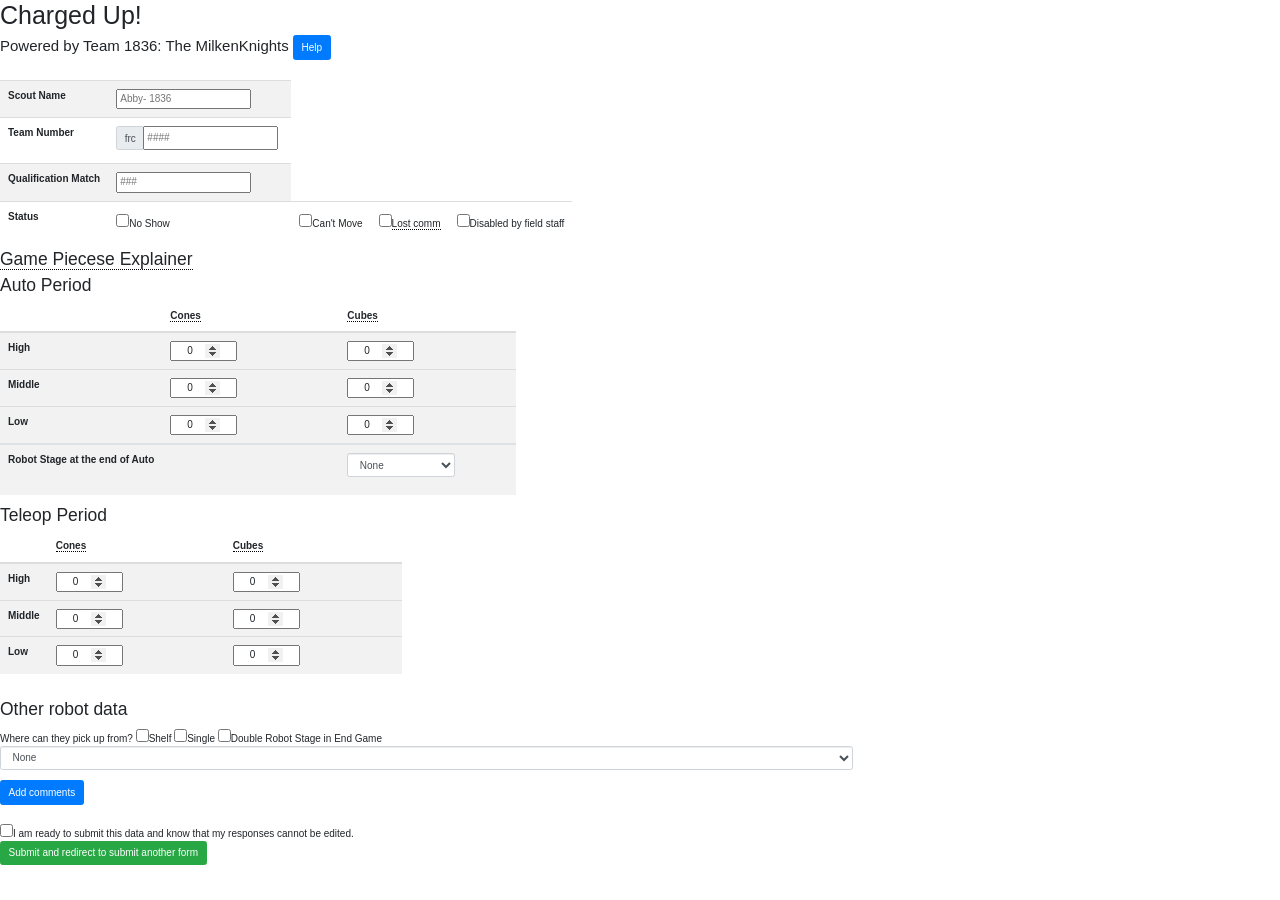
<file: index.html>
<!doctype html>
<!-- SCOUTING FORM FOR FIRST ROBOTICS COMPETITION.
   ......Designed by Abby Fischler
   ......for the 2023 season (Charged Up)
   ......for Team 1836: The MilkenKnights
   ......
   ......Free to reuse and modify, please leave credit exposed on form or in source code.
   ......
   ......Support for form creators: abigail.fischler@gmail.com
   ......
   ......Support for users: contact your team, please.-->
<head>
   <meta charset="utf-8">
   <!-- Bootstrap CSS -->
   <link rel="stylesheet" href="main.css">
   <link rel="icon" type="image/x-icon" href="favicon.ico" />
   <title>MK Charged Up 2023</title>
   <script src="https://ajax.googleapis.com/ajax/libs/jquery/3.3.1/jquery.min.js"></script>
   <script src="https://maxcdn.bootstrapcdn.com/bootstrap/3.4.0/js/bootstrap.min.js"></script>
   <style type="text/css">
      a {
      border-bottom: 1px dotted #000;
      text-decoration: none;
      }
   </style>
</head>
<body>
   <h1>Charged Up!</h1>
   <h4>
      Powered by Team 1836: The MilkenKnights
      <!-- This is a help box. When clicking "Help" or whatever
         you change it to, the dropdown within div id "help" will
         display. -->
      <a class="btn btn-primary btn-small" data-toggle="collapse" href="#help" role="button" aria-expanded="false" aria-controls="comments">
      Help
      </a>
   </h4>
   <br>
   <div class="collapse" id="help">
      <div class="card card-body">
         <p>Enter <b>your</b> name and the number of the <b>team you are scouting</b> before you begin.
            <a href="mailto:abigail.fischler@gmail.com" target="_blank" class="btn btn-secondary">General feedback about the form? Click to email Abby.</a>
      </div>
   </div>
   <!--FORM POST LINK. THE SCRIPT NEEDS TO HAVE A NEW VERSION DEPLOYED VIA GOOGLE SCRIPT AFTER ALL CHANGES.
      Important notes:
      * Make sure your link follows the format "https://scripts.google.com/macros/s/some-long-key/exec"
      * The header rows need to match the field exactly as they are written on the form.
      * Use ONE FORM PER SEASON (i.e. do not make a new form for new events or added/removed data. Just add more columns as needed).
      -->
   <form id="gform" method="POST" class="pure-form pure-form-stacked" action="https://script.google.com/a/milkenschool.org/macros/s/AKfycbwHosE1m-6B_-44ZCKLFtnlOjcqw9c77XBuIBuZbQ/exec">
      <!-- Form write key. The key in "value" should be something
         unique (as in, not an event code or something re-used year to year.
         I usually use the format mk<<shortname>><<eventcode>> (e.g. mk2019vegasnvlv).
         Make sure if you share this source code with other teams, you change the
         placeholder value, lest they get your data!
         
         This key makes it so that you can use the same form for the whole year but then
         extract the data only for one event at a time. It is also an easy way to test the
         data and test different versions of the form (e.g. mktest1, mktest2, etc.).
         
         It is also very important to keep it hidden. That way, users can't change it
         by accident. If they do, the data is much harder to get later. (Aside:
         hidden="hidden" is redundant but parallel. You can always just write hidden).
         -->
      <input type="text" name="formwritekey" value="milkenknights2020laregional" hidden="hidden" placeholder="event save destination"></input>
      <!--Prematch table-->
      <table id="tablePreview" class="table table-striped table-sm table-borderless table-responsive align-middle">
         <tbody>
            <tr>
               <th scope="row">Scout Name</th>
               <td><input name="scout" type="text" placeholder="Abby- 1836" required></input></td>
            </tr>
            <tr>
               <th scope="row">Team Number</th>
               <td>
                  <div class="input-group mb-2 mr-sm-2">
                     <div class="input-group-prepend">
                        <div class="input-group-text">frc</div>
                     </div>
                     <input name="team" type="text" placeholder="####" maxlength="4" pattern="[0-9].{0,}" title="Team number only. 1 to 4 numbers." required></input>
                  </div>
               </td>
            </tr>
            <tr>
               <th>Qualification Match</th>
               <td>
                  <input name="matchnumber" type="text" placeholder="###" maxlength="3" pattern="[0-9].{0,}" title="Match number only. 1 to 3 numbers." required></input>
               </td>
            </tr>
            <tr>
               <th scope="row">Status</th>
               <!-- No Show is currently hidden. This is because based on the 2019 API
                  from FIRST, it can be determined if a team was a no show without needing
                  a human to collect it. If you need to know in the future, you can uncomment it.-->
               <td><input type="checkbox" name="noshow" value="noshow">No Show</input> </td>
               <td> <input type="checkbox" name="cantmove" value="cantmove">Can't Move</input></td>
               <td>  <input type="checkbox" name="lostcom" value="lostcomm"><a data-toggle="tooltip" title="RSL is solid or turns off mid-match">Lost comm</a></input></td>
               <td>  <input type="checkbox" id="myCheck" onclick="myFunction()" name="disabled" value="disabled">Disabled by field staff</input></td>
            </tr>
         </tbody>
      </table>
      <p id="text" style="display:none">      <textarea placeholder="Please describe why the robot was disabled." name="dbfs" cols="50" rows="5"></textarea></p>
      <h3><a data-toggle="tooltip" title="<img class='img-thumbnail' src='explain.png'/>">Game Piecese Explainer </a></h3>

      <h3>Auto Period</h3>
      <table id="tablePreview" class="table table-striped table-sm table-borderless table-responsive align-middle">
        <thead>
           <tr>
              <th></th>
              <th><a data-toggle="tooltip" title="<img class='img-thumbnail' src='cone.png'/>">Cones</a></th>
              <th><a data-toggle="tooltip" title="<img class='img-thumbnail' src='cubes.png'/>">Cubes</a></th>
           </tr>
        </thead>
        <tbody>
           <tr>
              <th scope="row">High</th>
              <td><input class="col-5"  type="number" required placeholder="##" value="0"></input></td>
              <td><input class="col-5"  type="number" required placeholder="##" value="0"></input></td>
           </tr>
           <tr></tr>
           <th scope="row">Middle</th>
           <td><input class="col-5" type="number" required placeholder="##" value="0"></input></td>
           <td><input class="col-5" type="number" required placeholder="##" value="0"></input></td>
           <tr></tr>
           <th scope="row">Low</th>
           <td><input class="col-5"  type="number" required placeholder="##" value="0"></input></td>
           <td><input class="col-5"  type="number" required placeholder="##" value="0"></input></td>
           </tr>
        </tbody>
        <tr>
          <th scope="row">Robot Stage at the end of Auto</th>
          <td></td>
          <td>
             <div class="form-group">
                <select class="form-control col-8" name="endgame">
                   <option value="0">None</option>
                   <option value="parked">Docked</option>
                   <option value="hung">Engaged</option>
                   <option value="hung">Parked</option>
                </select>
             </div>
          </td>
       </tr>
     </table>
      
           <h3>Teleop Period</h3>
      <!--main table-->
      <table id="tablePreview" class="table table-striped table-sm table-borderless table-responsive align-middle">
        <thead>
           <tr>
              <th></th>
              <th><a data-toggle="tooltip" title="<img class='img-thumbnail' src='cone.png'/>">Cones</a></th>
              <th><a data-toggle="tooltip" title="<img class='img-thumbnail' src='cubes.png'/>">Cubes</a></th>
           </tr>
        </thead>
        <tbody>
           <tr>
              <th scope="row">High</th>
              <td><input class="col-5"  type="number" required placeholder="##" value="0"></input></td>
              <td><input class="col-5"  type="number" required placeholder="##" value="0"></input></td>
           </tr>
           <tr></tr>
           <th scope="row">Middle</th>
           <td><input class="col-5" type="number" required placeholder="##" value="0"></input></td>
           <td><input class="col-5" type="number" required placeholder="##" value="0"></input></td>
           <tr></tr>
           <th scope="row">Low</th>
           <td><input class="col-5"  type="number" required placeholder="##" value="0"></input></td>
           <td><input class="col-5"  type="number" required placeholder="##" value="0"></input></td>
           </tr>
           </tr>
        </tbody>
     </table>
<br>
<h3>Other robot data</h3>
     <th scope="row">Where can they pick up from?
    </th>
    <td>          <input type="checkbox" name="bad" value="bad">Shelf</input></td>
    <td>  <input type="checkbox" name="ok" value="ok">Single</td>
    <td>  <input type="checkbox" id="myCheck" onclick="myFunction()" name="mostly" value="disabled">Double</input></td>
    <tr>
       <th scope="row">Robot Stage in End Game</th>
       <td></td>
       <td>
          <div class="form-group">
             <select class="form-control col-8" name="endgame">
                <option value="0">None</option>
                <option value="parked">Docked</option>
                <option value="hung">Engaged</option>
                <option value="hung">Parked</option>
             </select>
          </div>
       </td>







      <a class="btn btn-primary btn-small" data-toggle="collapse" href="#comments" role="button" aria-expanded="false" aria-controls="comments">
      Add comments
      </a>
      <div class="collapse" id="comments">
         <div class="card card-body">
            <textarea name="comments" cols="50" rows="5"></textarea>
         </div>
      </div>
      <br><br><input type="checkbox" name="confirm" value="complete" required>I am ready to submit this data and know that my responses cannot be edited.</input>
      <br><input class="btn btn-success" type="submit" value="Submit and redirect to submit another form"></input>
      <!--<br><br>
         <i>Note: fields which are <input type="text" disabled="disabled" hidden="hidden" value="disabled"></input> are calculated automatically from official API data.</i>-->
   </form>
   <!-- This series of scripts esentially makes better tooltips (the things you scroll over for help text) -->
   <script>
      $( "#spinner" ).spinner();
   </script>
   <script>
      $(document).ready(function(){
        $('[data-toggle="tooltip"]').tooltip();
      });
   </script>
   <script>
      $('a[data-toggle="tooltip"]').tooltip({
          animated: 'fade',
          placement: 'bottom',
          html: true
      });
   </script>
   <!-- Tool tips don't nativley work on touch screen (which sucks since the primary application
      of this form is for use on mobile phones) but the touchHover script fixes that! -->
   <script>
      /**
      * touchHover.js
      *
      * Create tooltips on mouseover or on click (for supporting touch interfaces).
      *
      * @author C. Scott Asbach
      */
      
      $(document).ready(function() {
      
      /**
      * store the value of and then remove the title attributes from the
      * abbreviations (thus removing the default tooltip functionality of
         * the abbreviations)
      */
      $('abbr').each(function(){
      
      $(this).data('title',$(this).attr('title'));
      $(this).removeAttr('title');
      
      });
      
        /**
      * when abbreviations are mouseover-ed show a tooltip with the data from the title attribute
      */
      $('abbr').mouseover(function() {
      
      // first remove all existing abbreviation tooltips
      $('abbr').next('.tooltip').remove();
      
      // create the tooltip
      $(this).after('<span class="tooltip">' + $(this).data('title') + '</span>');
      
      // position the tooltip 4 pixels above and 4 pixels to the left of the abbreviation
      var left = $(this).position().left + $(this).width() + 4;
      var top = $(this).position().top - 4;
      $(this).next().css('left',left);
      $(this).next().css('top',top);
      
      });
      
        /**
      * when abbreviations are clicked trigger their mouseover event then fade the tooltip
      * (this is friendly to touch interfaces)
      */
      $('abbr').click(function(){
      
      $(this).mouseover();
      
      // after a slight 2 second fade, fade out the tooltip for 1 second
      $(this).next().animate({opacity: 0.9},{duration: 2000, complete: function(){
      	$(this).fadeOut(1000);
      }});
      
      });
      
      /**
      * Remove the tooltip on abbreviation mouseout
      */
      $('abbr').mouseout(function(){
      
      $(this).next('.tooltip').remove();
      
      });
      
      });
   </script>
   <script src="main.js"></script>
   <script>
      function myFunction() {
      // Get the checkbox
      var checkBox = document.getElementById("myCheck");
      // Get the output text
      var text = document.getElementById("text");
      
      // If the checkbox is checked, display the output text
      if (checkBox.checked == true){
      text.style.display = "block";
      } else {
      text.style.display = "none";
      }
      }
   </script>
</body>
</html>
</file>
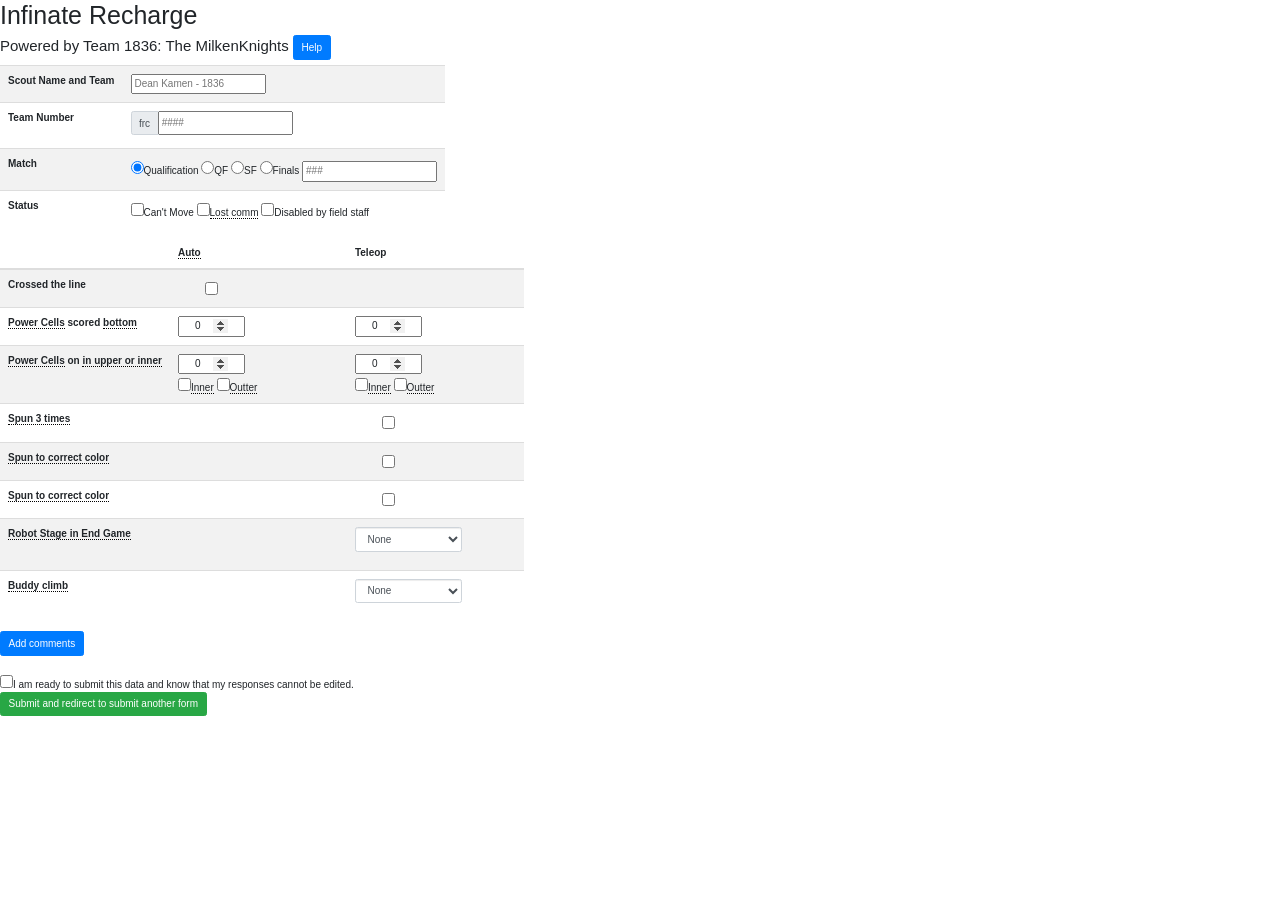
<file: mkscout/index.html>
<!doctype html>
<!-- SCOUTING FORM FOR FIRST ROBOTICS COMPETITION.
......Designed by Jared Hasen-Klein (hub.jaredhk.com)
......for the 2019 season (Deep Space)
......for Team 1836: The MilkenKnights
......
......Free to reuse and modify, please leave credit exposed on form or in source code.
......
......Support for form creators: jhasenklein@gmail.com
......
......Support for users: contact your team, please.-->
<html lang="en">
  <head>
    <meta charset="utf-8">
    <meta name="viewport" content="width=device-width, initial-scale=1, shrink-to-fit=no">
    <!-- Bootstrap CSS -->
    <link rel="stylesheet" href="main.css">
    <link rel="icon" type="image/x-icon" href="favicon.ico" />
    <title>Scouting 2019</title>
    <script src="https://ajax.googleapis.com/ajax/libs/jquery/3.3.1/jquery.min.js"></script>
    <script src="https://maxcdn.bootstrapcdn.com/bootstrap/3.4.0/js/bootstrap.min.js"></script>
    <style type="text/css">
a {
    border-bottom: 1px dotted #000;
    text-decoration: none;
}
</style>
  </head>
  <body>
<!-- Title. It is helpful to put the event and year clearly
at the top in varrying colors for testing purposes and so
that it is clear to users -->

    <h1>Infinate Recharge</h1>
    <h4>Powered by Team 1836: The MilkenKnights

<!-- This is a help box. When clicking "Help" or whatever
you change it to, the dropdown within div id "help" will
display. -->
	    <a class="btn btn-primary btn-small" data-toggle="collapse" href="#help" role="button" aria-expanded="false" aria-controls="comments">
     Help
   </a></h4><div class="collapse" id="help">
    <div class="card card-body">
    <p>Enter <b>your</b> name and the number of the <b>team you are scouting</b> before you begin.
      If a team does not show up, you do not have to fill out this form. Rather, watch the match and record comments in Slack.
      Hover over something if you don't know what it means and always ask if you don't understand. <a href="sms:3103675159" class="btn btn-warning">Something not working? Click to text Abby.</a>
      <a href="mailto:jhasenklein@gmail.com" target="_blank" class="btn btn-secondary">General feedback about the form? Click to email Jared.</a>
    </div></div>

<!--FORM POST LINK. THE SCRIPT NEEDS TO HAVE A NEW VERSION DEPLOYED VIA GOOGLE SCRIPT AFTER ALL CHANGES.
Important notes:
* Make sure your link follows the format "https://scripts.google.com/macros/s/some-long-key/exec"
* The header rows need to match the field exactly as they are written on the form.
* Use ONE FORM PER SEASON (i.e. do not make a new form for new events or added/removed data. Just add more columns as needed).
-->

    <form id="gform" method="POST" class="pure-form pure-form-stacked" action="https://script.google.com/macros/s/AKfycbwDEKVKZg3InBpCgIMBwSAlMIyj5Z-iBtfLtJn7uEukUunvnd0/exec">

<!-- Form write key. The key in "value" should be something
unique (as in, not an event code or something re-used year to year.
I usually use the format mk<<shortname>><<eventcode>> (e.g. mk2019vegasnvlv).
Make sure if you share this source code with other teams, you change the
placeholder value, lest they get your data!

This key makes it so that you can use the same form for the whole year but then
extract the data only for one event at a time. It is also an easy way to test the
data and test different versions of the form (e.g. mktest1, mktest2, etc.).

It is also very important to keep it hidden. That way, users can't change it
by accident. If they do, the data is much harder to get later. (Aside:
hidden="hidden" is redundant but parallel. You can always just write hidden).
-->
	    <input type="text" name="formwritekey" value="mk2019vegasnvlv" hidden="hidden" placeholder="event save destination"></input>



<!--Prematch table-->
      <table id="tablePreview" class="table table-striped table-sm table-borderless table-responsive align-middle">
      <tbody>
        <tr>
          <th scope="row">Scout Name and Team</th>
          <td><input name="scout" type="text" placeholder="Dean Kamen - 1836" required></input></td>
        </tr>
        <tr>
          <th scope="row">Team Number</th>
          <td>      <div class="input-group mb-2 mr-sm-2">
                  <div class="input-group-prepend">
                    <div class="input-group-text">frc</div>
                  </div>
                <input name="team" type="text" placeholder="####" maxlength="4" pattern="[0-9].{0,}" title="Team number only. 1 to 4 numbers." required></input>
                </div></td>
        </tr>
        <tr>
          <th scope="row">Match</th>
          <td><input type="radio" name="matchtype" value="qm" checked="checked">Qualification</input>
              <input type="radio" name="matchtype" value="qf">QF</input>
              <input type="radio" name="matchtype" value="sf">SF</input>
              <input type="radio" name="matchtype" value="f">Finals</input>
<!-- The pattern ensures that users can only enter valid match numbers-->
<input name="matchnumber" type="text" placeholder="###" maxlength="3" pattern="[0-9].{0,}" title="Match number only. 1 to 3 numbers." required></input></td>
        </tr>
        <tr>
          <th scope="row">Status</th>
          <td>
  <!-- No Show is currently hidden. This is because based on the 2019 API
from FIRST, it can be determined if a team was a no show without needing
a human to collect it. If you need to know in the future, you can uncomment it.-->
		  <!--<input type="checkbox" name="noshow" value="noshow" disabled="disabled" hidden="hidden">No Show</input>-->
          <input type="checkbox" name="cantmove" value="cantmove">Can't Move</input>
          <input type="checkbox" name="lostcom" value="lostcomm"><a data-toggle="tooltip" title="RSL is solid or turns off mid-match">Lost comm</a></input>
          <input type="checkbox" id="myCheck" onclick="myFunction()" name="disabled" value="disabled">Disabled by field staff</input></td>
        </tr>
      </tbody>
    </table>
    <p id="text" style="display:none">      <textarea placeholder="Please describe why the robot was disabled." name="dbfs" cols="50" rows="5"></textarea>
</p>

<!--main table-->
    <table id="tablePreview" class="table table-striped table-sm table-borderless table-responsive align-middle">
      <thead>
        <tr>
          <th></th>
          <th><a data-toggle="tooltip" title="First 15 seconds, pre programmed.">Auto</a></th>
          <th>Teleop</th>
        </tr>
      </thead>
    <tbody>
      <!-- The deploy from x data is also exposed via the API. -->

	    <!-- <tr>
        <th scope="row">Deploy from <a data-toggle="tooltip" title="<img class='img-thumbnail' src='platform.jpg'/>" rel="tooltip">HAB</a></th>
      <td>
      <div class="form-group">
        <select class="form-control col-8" name="deployfromhab" disabled="disabled" hidden="hidden">
          <option value="none">None</option>
          <option value="L1">Cross from Level 1</option>
          <option value="L2">Cross from Level 2</option>
        </select>
      </div>
      <input type="checkbox" name="habauto" value="auto">Auto</input>

    </td>
        <td></td>
      </tr> -->
      <tr>
        <th scope="row">Crossed the line</th>
        <td><input class="col-5" name="cross-in-auto" type="checkbox" value="crossed"></input></td>
          <td></td>
      </tr>
      <tr>
        <th scope="row"><a data-toggle="tooltip" title="<img class='img-thumbnail' src='cargo.jpg'/>">Power Cells</a> scored <a data-toggle="tooltip" title="<img class='img-thumbnail' src='cargoship.jpg'/>">bottom</a></th>

        <td><input class="col-5" name="cargo-cargoship-sandstorm" type="number" required placeholder="##" value="0" max="20" title="Only 20 cargo and 20 hatches total may be placed"></input></td>
        <td><input class="col-5" name="cargo-cargoship-normal" type="number" required placeholder="##" value="0" max="20" title="Only 20 cargo and 20 hatches total may be placed"></input></td>
      </tr>
      <tr>
        <th scope="row"><a data-toggle="tooltip" title="<img class='img-thumbnail' src='hatchpanel.jpg'/>">Power Cells</a> on <a data-toggle="tooltip" title="<img class='img-thumbnail' src='rocket.jpg'/>">in upper or inner</a></th>
        <td><input class="col-5" name="power-rocket-sandstorm" type="number" required placeholder="##" value="0" max="20" title="Only 20 cargo and 20 hatches total may be placed"></input>  <br><input name="power-cell-inner" type="checkbox" value="inner"><a data-toggle="tooltip" title="<img class='img-thumbnail' src='hatch-inner.jpg'/>">Inner</a></input>
              <input name="power-cell-outter" type="checkbox" value="outer"><a data-toggle="tooltip" title="<img class='img-thumbnail' src='hatch-middle.jpg'/>">Outter</a></input></td>
          <td><input class="col-5" name="hatch-rocket-normal" type="number" required placeholder="##" value="0" max="20" title="Only 20 cargo and 20 hatches total may be placed"></input>
            <br><input name="power-cell-inner" type="checkbox" value="inner"><a data-toggle="tooltip" title="<img class='img-thumbnail' src='hatch-inner.jpg'/>">Inner</a></input>
                <input name="power-cell-outter" type="checkbox" value="outer"><a data-toggle="tooltip" title="<img class='img-thumbnail' src='hatch-middle.jpg'/>">Outter</a></input>
                </td>
      </tr>
      <tr>
        <th scope="row"><a data-toggle="tooltip" title="<img class='img-thumbnail' src='hatchpanel.jpg'/>">Spun 3 times</a></a></th>
        <td></td>
          <td><input class="col-5" name="hatch-cargoship-normal" required type="checkbox" </input></td>
      </tr>
      <tr>
        <th scope="row"><a data-toggle="tooltip" title="<img class='img-thumbnail' src='hatchpanel.jpg'/>">Spun to correct color</a></a></th>
        <td></td>
          <td><input class="col-5" name="hatch-cargoship-normal" required type="checkbox" </input></td>
      </tr>
      <tr>
        <th scope="row"><a data-toggle="tooltip" title="<img class='img-thumbnail' src='hatchpanel.jpg'/>">Spun to correct color</a></a></th>
        <td></td>
          <td><input class="col-5" name="hatch-cargoship-normal" required type="checkbox" </input></td>
      </tr>

<!-- End game data is exposed via API (yay). -->
<!--<tr>
        <th scope="row"><a data-toggle="tooltip" title="<img class='img-thumbnail' src='platform.jpg'/>" rel="tooltip">Climb</a></th>
        <td></td>
        <td>
            <div class="form-group">
              <select class="form-control col-8" name="endgame" disabled="disabled" hidden="hidden">
                <option value="none">None</option>
                <option value="L1">Level 1</option>
                <option value="L2">Level 2</option>
                <option value="L2">Level 3</option>
              </select>
            </div>
          </td>
      </tr>-->
      <tr>
        <th scope="row"><a data-toggle="tooltip" title="Team lifted other robot(s) so that they earn climb points">Robot Stage in End Game</th>
        <td></td>
        <td>
          <div class="form-group">
            <select class="form-control col-8" name="endgame">
              <option value="0">None</option>
              <option value="1">Parked</option>
              <option value="2">Hung</option>
            </select>
          </div></td>
      </tr>
      <tr>
        <th scope="row"><a data-toggle="tooltip" title="Team lifted other robot(s) so that they earn climb points">Buddy climb</th>
        <td></td>
        <td>
          <div class="form-group">
            <select class="form-control col-8" name="buddy">
              <option value="0">None</option>
              <option value="1">1 Robot</option>
              <option value="2">2 Robots</option>
            </select>
          </div></td>
      </tr>

    </tbody>
  </table>
  <a class="btn btn-primary btn-small" data-toggle="collapse" href="#comments" role="button" aria-expanded="false" aria-controls="comments">
   Add comments
 </a>
 <div class="collapse" id="comments">
  <div class="card card-body">
    <textarea name="comments" cols="50" rows="5"></textarea>
  </div></div>
<br><br><input type="checkbox" name="confirm" value="complete" required>I am ready to submit this data and know that my responses cannot be edited.</input>
<br><input class="btn btn-success" type="submit" value="Submit and redirect to submit another form"></input>
<!--<br><br>
<i>Note: fields which are <input type="text" disabled="disabled" hidden="hidden" value="disabled"></input> are calculated automatically from official API data.</i>-->
</form>

<!-- This series of scripts esentially makes better tooltips (the things you scroll over for help text) -->
  <script>
  $( "#spinner" ).spinner();
  </script>
  <script>
  $(document).ready(function(){
    $('[data-toggle="tooltip"]').tooltip();
  });
  </script>
  <script>
  $('a[data-toggle="tooltip"]').tooltip({
      animated: 'fade',
      placement: 'bottom',
      html: true
  });
  </script>

<!-- Tool tips don't nativley work on touch screen (which sucks since the primary application
of this form is for use on mobile phones) but the touchHover script fixes that! -->

  <script>
  /**
 * touchHover.js
 *
 * Create tooltips on mouseover or on click (for supporting touch interfaces).
 *
 * @author C. Scott Asbach
 */

$(document).ready(function() {

	/**
	 * store the value of and then remove the title attributes from the
	 * abbreviations (thus removing the default tooltip functionality of
     * the abbreviations)
	 */
	$('abbr').each(function(){

		$(this).data('title',$(this).attr('title'));
		$(this).removeAttr('title');

	});

    /**
	 * when abbreviations are mouseover-ed show a tooltip with the data from the title attribute
	 */
	$('abbr').mouseover(function() {

		// first remove all existing abbreviation tooltips
		$('abbr').next('.tooltip').remove();

		// create the tooltip
		$(this).after('<span class="tooltip">' + $(this).data('title') + '</span>');

		// position the tooltip 4 pixels above and 4 pixels to the left of the abbreviation
		var left = $(this).position().left + $(this).width() + 4;
		var top = $(this).position().top - 4;
		$(this).next().css('left',left);
		$(this).next().css('top',top);

	});

    /**
	 * when abbreviations are clicked trigger their mouseover event then fade the tooltip
	 * (this is friendly to touch interfaces)
	 */
	$('abbr').click(function(){

		$(this).mouseover();

		// after a slight 2 second fade, fade out the tooltip for 1 second
		$(this).next().animate({opacity: 0.9},{duration: 2000, complete: function(){
			$(this).fadeOut(1000);
		}});

	});

	/**
	 * Remove the tooltip on abbreviation mouseout
	 */
	$('abbr').mouseout(function(){

		$(this).next('.tooltip').remove();

	});

});
</script>
    <script src="main.js"></script>
      <script>
      function myFunction() {
  // Get the checkbox
  var checkBox = document.getElementById("myCheck");
  // Get the output text
  var text = document.getElementById("text");

  // If the checkbox is checked, display the output text
  if (checkBox.checked == true){
    text.style.display = "block";
  } else {
    text.style.display = "none";
  }
}
</script>
  </body>
</html>
</file>
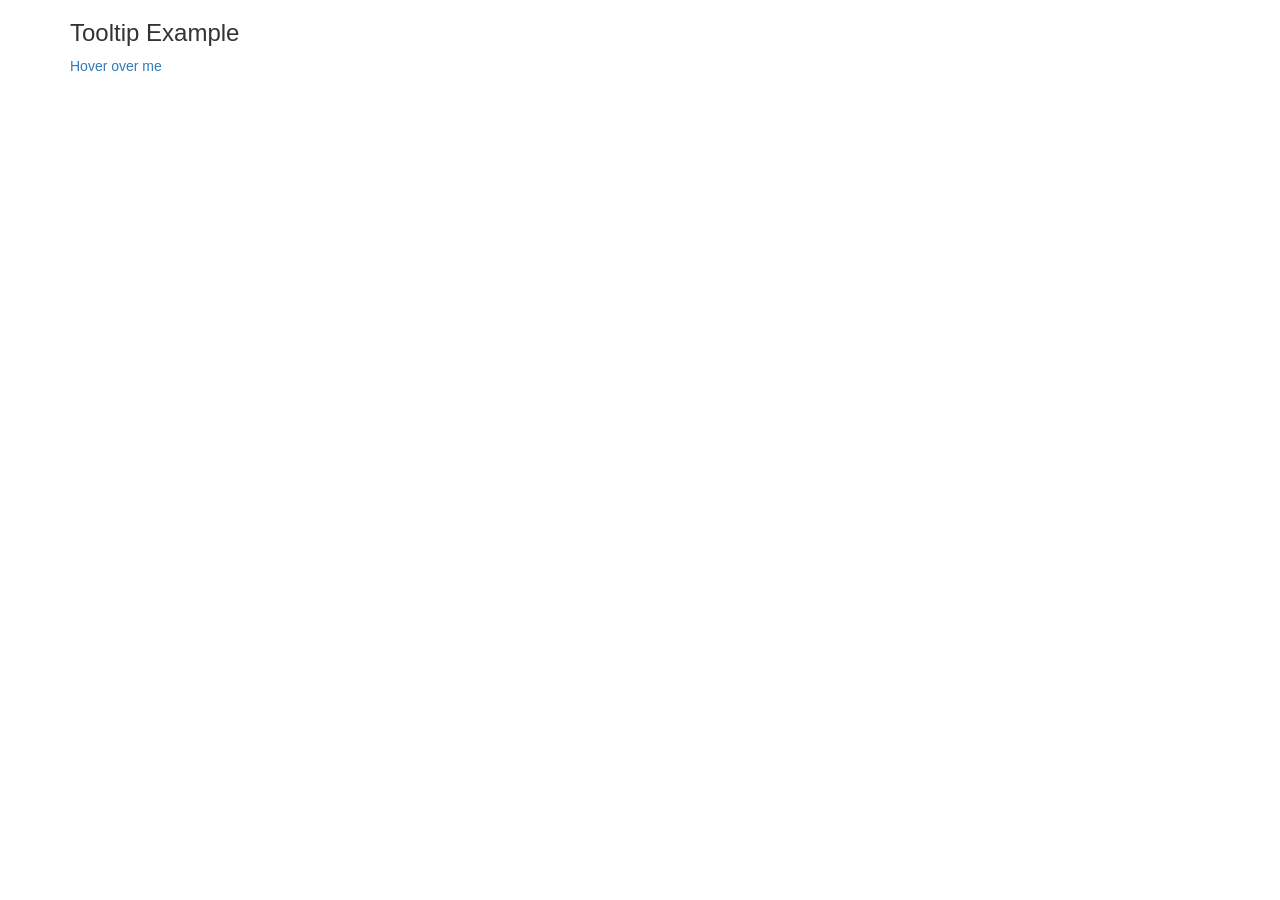
<file: tooltip.html>
<!DOCTYPE html>
<html lang="en">
<head>
  <title>Bootstrap Example</title>
  <meta charset="utf-8">
  <meta name="viewport" content="width=device-width, initial-scale=1">
  <link rel="stylesheet" href="https://maxcdn.bootstrapcdn.com/bootstrap/3.4.0/css/bootstrap.min.css">
  <script src="https://ajax.googleapis.com/ajax/libs/jquery/3.3.1/jquery.min.js"></script>
  <script src="https://maxcdn.bootstrapcdn.com/bootstrap/3.4.0/js/bootstrap.min.js"></script>
</head>
<body>

<div class="container">
  <h3>Tooltip Example</h3>
  <a href="#" data-toggle="tooltip" title="Hooray!">Hover over me</a>
</div>

<script>
$(document).ready(function(){
  $('[data-toggle="tooltip"]').tooltip();
});
</script>

</body>
</html>
</file>
<file: main.css>
@import url("https://maxcdn.bootstrapcdn.com/bootstrap/3.4.0/css/bootstrap.min.css");
@import url("https://maxcdn.bootstrapcdn.com/bootstrap/4.0.0/css/bootstrap.min.css");
input[type=number]::-webkit-inner-spin-button,
input[type=number]::-webkit-outer-spin-button {
   opacity: 1;
}
a {
  color: hotpink;
}
</file>
<file: mkscout/main.css>
@import url("https://maxcdn.bootstrapcdn.com/bootstrap/3.4.0/css/bootstrap.min.css");
@import url("https://maxcdn.bootstrapcdn.com/bootstrap/4.0.0/css/bootstrap.min.css");
input[type=number]::-webkit-inner-spin-button,
input[type=number]::-webkit-outer-spin-button {
   opacity: 1;
}
a {
  color: hotpink;
}
</file>
